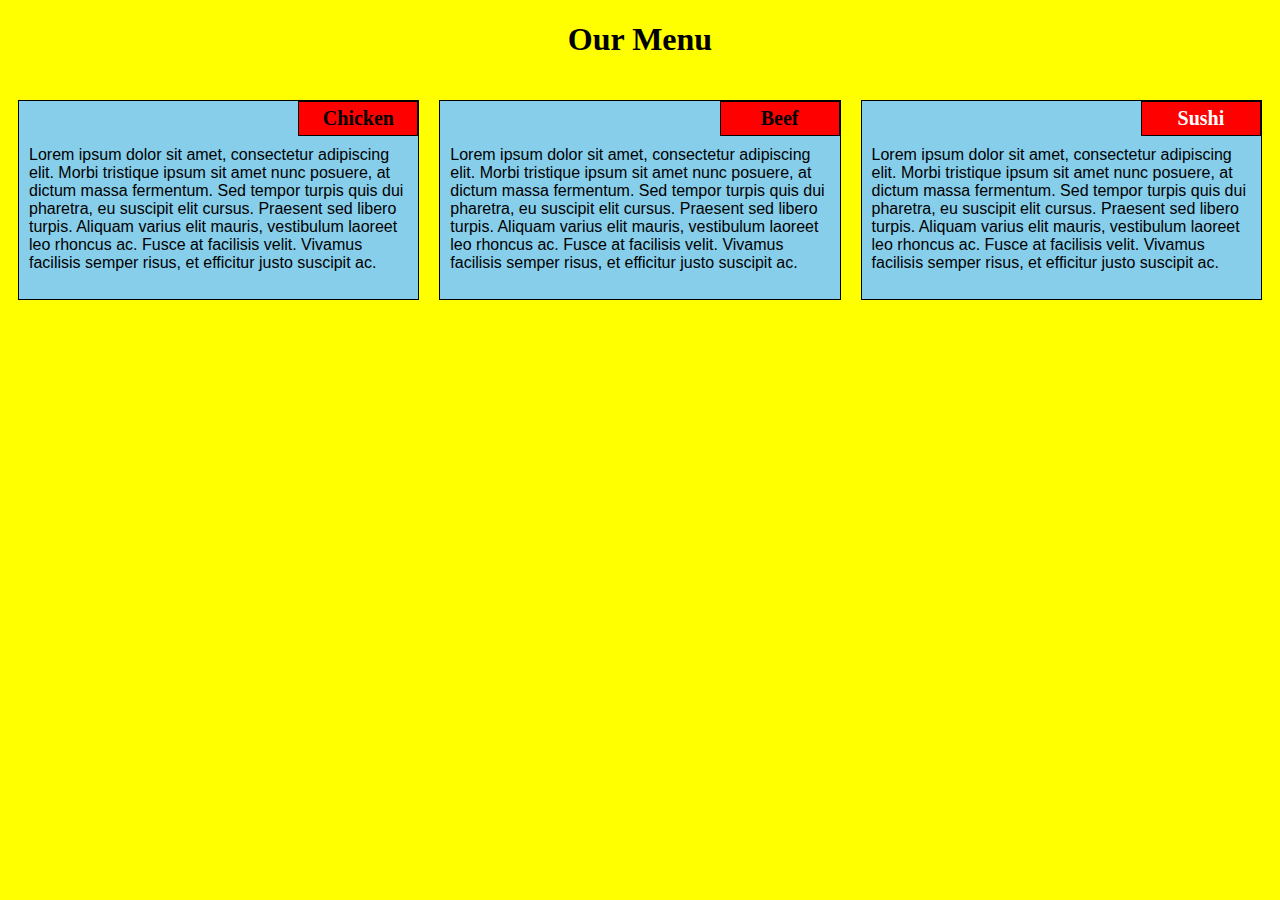
<file: module2-solution/index.html>
<!DOCTYPE html>
<html>
<head>
  <meta charset="utf-8">
  <meta name="viewport" content="width=device-width initial-scale=1">
  <link rel="stylesheet" href="index.css">
  <title>Module 2 Solution</title>
</head>
<body>
  <h1>Our Menu</h1>
  <div class="row">
  <div class="container col-lg-4 col-md-6 col-sm-12">
    <section>
    <div id="chicken">
      Chicken
    </div>
    <p>
      Lorem ipsum dolor sit amet, consectetur adipiscing elit. Morbi tristique ipsum sit amet nunc posuere, at dictum massa fermentum. Sed tempor turpis quis dui pharetra, eu suscipit elit cursus. Praesent sed libero turpis. Aliquam varius elit mauris, vestibulum laoreet leo rhoncus ac. Fusce at facilisis velit. Vivamus facilisis semper risus, et efficitur justo suscipit ac. 
    </p>
    </section>
  </div>
  
  <div class="container col-lg-4 col-md-6 col-sm-12">
    <section>
    <div id="beef">
      Beef
    </div>
    <p>
      Lorem ipsum dolor sit amet, consectetur adipiscing elit. Morbi tristique ipsum sit amet nunc posuere, at dictum massa fermentum. Sed tempor turpis quis dui pharetra, eu suscipit elit cursus. Praesent sed libero turpis. Aliquam varius elit mauris, vestibulum laoreet leo rhoncus ac. Fusce at facilisis velit. Vivamus facilisis semper risus, et efficitur justo suscipit ac. 
    </p>
    </section>
  </div>
  <div class="container col-lg-4 col-md-12 col-sm-12">
    <section>
    <div id="sushi">
      Sushi
    </div>
    <p>
      Lorem ipsum dolor sit amet, consectetur adipiscing elit. Morbi tristique ipsum sit amet nunc posuere, at dictum massa fermentum. Sed tempor turpis quis dui pharetra, eu suscipit elit cursus. Praesent sed libero turpis. Aliquam varius elit mauris, vestibulum laoreet leo rhoncus ac. Fusce at facilisis velit. Vivamus facilisis semper risus, et efficitur justo suscipit ac. 
    </p>
    </section>
  </div>
  </div>
</body>
</html>
</file>
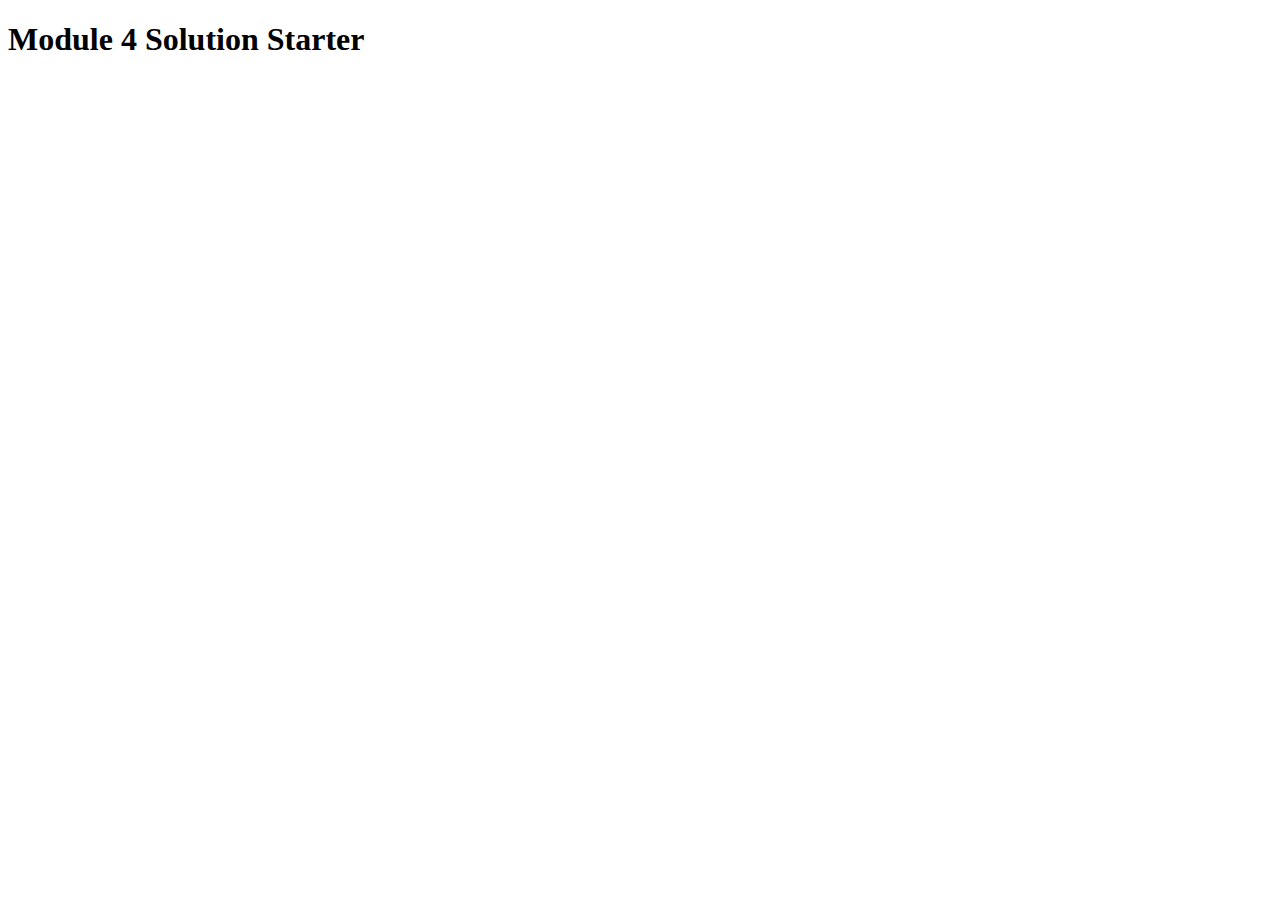
<file: module4-solution/index.html>
<!DOCTYPE html>
<html>
<head>
  <meta charset="utf-8">
  <title>Module 4 Solution Starter</title>
  <script src="SpeakHello.js"></script>
  <script src="SpeakGoodBye.js"></script>
  <script src="script.js"></script>
</head>
<body>
  <h1>Module 4 Solution Starter</h1>
</body>
</html>
</file>
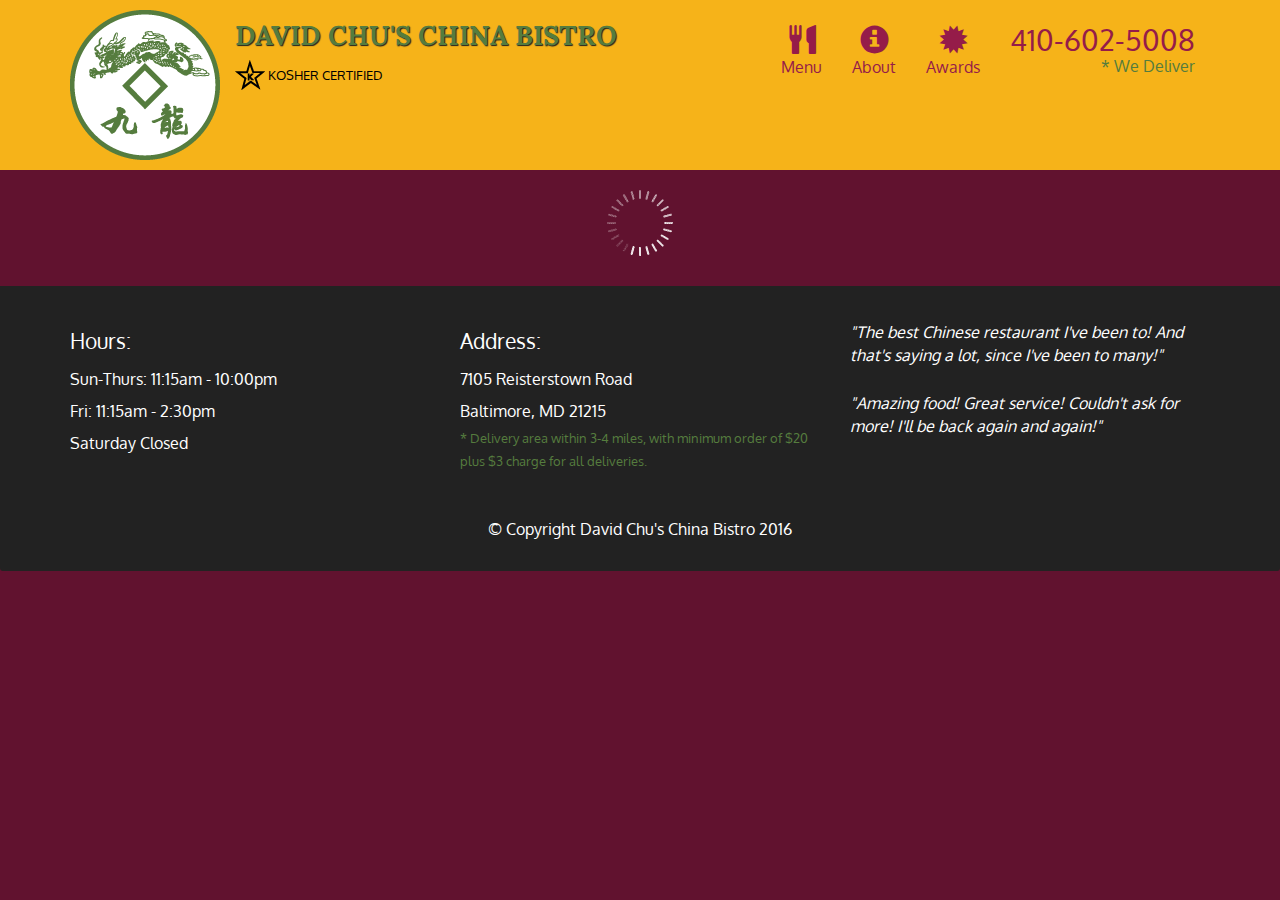
<file: module5-solution/index.html>
<!doctype html>
<html lang="en">
  <head>
    <meta charset="utf-8">
    <meta http-equiv="X-UA-Compatible" content="IE=edge">
    <meta name="viewport" content="width=device-width, initial-scale=1">
    <title>David Chu's China Bistro</title>
    <link rel="stylesheet" href="css/bootstrap.min.css">
    <link rel="stylesheet" href="css/styles.css">
    <link href='https://fonts.googleapis.com/css?family=Oxygen:400,300,700' rel='stylesheet' type='text/css'>
    <link href='https://fonts.googleapis.com/css?family=Lora' rel='stylesheet' type='text/css'>
  </head>
<body>
  <header>
    <nav id="header-nav" class="navbar navbar-default">
      <div class="container">
        <div class="navbar-header">
          <a href="index.html" class="pull-left visible-md visible-lg">
            <div id="logo-img" alt="Logo image"></div>
          </a>

          <div class="navbar-brand">
            <a href="index.html"><h1>David Chu's China Bistro</h1></a>
            <p>
              <img src="images/star-k-logo.png" alt="Kosher certification">
              <span>Kosher Certified</span>
            </p>
          </div>

          <button id="navbarToggle" type="button" class="navbar-toggle collapsed" data-toggle="collapse" data-target="#collapsable-nav" aria-expanded="false">
            <span class="sr-only">Toggle navigation</span>
            <span class="icon-bar"></span>
            <span class="icon-bar"></span>
            <span class="icon-bar"></span>
          </button>
        </div>
        
        <div id="collapsable-nav" class="collapse navbar-collapse">
           <ul id="nav-list" class="nav navbar-nav navbar-right">
            <li id="navHomeButton" class="visible-xs active">
              <a href="index.html">
                <span class="glyphicon glyphicon-home"></span> Home</a>
            </li>
            <li id="navMenuButton">
              <a href="#" onclick="$dc.loadMenuCategories();">
                <span class="glyphicon glyphicon-cutlery"></span><br class="hidden-xs"> Menu</a>
            </li>
            <li>
              <a href="#">
                <span class="glyphicon glyphicon-info-sign"></span><br class="hidden-xs"> About</a>
            </li>
            <li>
              <a href="#">
                <span class="glyphicon glyphicon-certificate"></span><br class="hidden-xs"> Awards</a>
            </li>
            <li id="phone" class="hidden-xs">
              <a href="tel:410-602-5008">
                <span>410-602-5008</span></a><div>* We Deliver</div>
            </li>
          </ul><!-- #nav-list -->
        </div><!-- .collapse .navbar-collapse -->
      </div><!-- .container -->
    </nav><!-- #header-nav -->
  </header>

  <div id="call-btn" class="visible-xs">
    <a class="btn" href="tel:410-602-5008">
    <span class="glyphicon glyphicon-earphone"></span>
    410-602-5008
    </a>
  </div>
  <div id="xs-deliver" class="text-center visible-xs">* We Deliver</div>

  <div id="main-content" class="container"></div>

  <footer class="panel-footer">
    <div class="container">
      <div class="row">
        <section id="hours" class="col-sm-4">
          <span>Hours:</span><br>
          Sun-Thurs: 11:15am - 10:00pm<br>
          Fri: 11:15am - 2:30pm<br>
          Saturday Closed
          <hr class="visible-xs">
        </section>
        <section id="address" class="col-sm-4">
          <span>Address:</span><br>
          7105 Reisterstown Road<br>
          Baltimore, MD 21215
          <p>* Delivery area within 3-4 miles, with minimum order of $20 plus $3 charge for all deliveries.</p>
          <hr class="visible-xs">
        </section>
        <section id="testimonials" class="col-sm-4">
          <p>"The best Chinese restaurant I've been to! And that's saying a lot, since I've been to many!"</p>
          <p>"Amazing food! Great service! Couldn't ask for more! I'll be back again and again!"</p>
        </section>
      </div>
      <div class="text-center">&copy; Copyright David Chu's China Bistro 2016</div>
    </div>
  </footer>

  <!-- jQuery (Bootstrap JS plugins depend on it) -->
  <script src="js/jquery-2.1.4.min.js"></script>
  <script src="js/bootstrap.min.js"></script>
  <script src="js/ajax-utils.js"></script>
  <script src="js/script.js"></script>
</body>
</html>
</file>
<file: module2-solution/index.css>
* {
  box-sizing: border-box;
}

h1 {
  font-family: cursive;
  text-align: center;
}

body {
  background-color: yellow;

}

p {
  padding: 10px;
  margin: 0;
}

.container {
  border: none;
  margin-left: auto;
  margin-right: auto;
  margin-top: 10px;
  margin-bottom: 10px;
  padding: 10px;
}

section {
  border: 1px solid black;
  background-color: skyblue;
  width: 100%;
  height: 200px;
  font-family: Helvetica;
  color: black;
  position: relative;
  overflow: auto;
}

#chicken {
  border: 1px solid black;
  text-align: center;
  width: 30%;
  margin-left: 70%;
  font-family: cursive;
  font-weight: bold;
  font-size: 125%;
  margin-bottom: 0;
  margin-top: 0;
  padding: 5px;
  background-color: red;
}

#beef {
  border: 1px solid black;
  text-align: center;
  width: 30%;
  margin-left: 70%;
  font-family: cursive;
  font-weight: bold;
  font-size: 125%;
  margin-bottom: 0;
  margin-top: 0;
  padding: 5px;
  background-color: red;
}

#sushi {
  border: 1px solid black;
  text-align: center;
  width: 30%;
  margin-left: 70%;
  font-family: cursive;
  font-weight: bold;
  font-size: 125%;
  margin-bottom: 0;
  margin-top: 0;
  background-color: red;
  color: white;
  padding: 5px;
}

.row {
  width: 100%;
}

@media (min-width: 992px) {
  .col-lg-4 {
    float: left;
  }
  .col-lg-4 {
    width: 33.33%;
  }
}

@media (min-width: 768px) and (max-width: 991px) {
  .col-md-6, .col-md-12 {
    float: left;
  }
  .col-md-6 {
    width: 50%;
  }
  .col-md-12 {
    width: 100%;
  }
}

@media (max-width: 768px) {
  .col-sm-12 {
  float: left;
  }
  .col-sm-12 {
    width: 100%;
  }
}
</file>
<file: module5-solution/css/styles.css>
body {
  font-size: 16px;
  color: #fff;
  background-color: #61122f;
  font-family: 'Oxygen', sans-serif;
}

/** HEADER **/
#header-nav {
  background-color: #f6b319;
  border-radius: 0;
  border: 0;
}

#logo-img {
  background: url('../images/restaurant-logo_large.png') no-repeat;
  width: 150px;
  height: 150px;
  margin: 10px 15px 10px 0;
}

.navbar-brand {
  padding-top: 25px;
}
.navbar-brand h1 { /* Restaurant name */
  font-family: 'Lora', serif;
  color: #557c3e;
  font-size: 1.5em;
  text-transform: uppercase;
  font-weight: bold;
  text-shadow: 1px 1px 1px #222;
  margin-top: 0;
  margin-bottom: 0;
  line-height: .75;
}
.navbar-brand a:hover, .navbar-brand a:focus {
  text-decoration: none;
}
.navbar-brand p { /* Kosher cert */
  color: #000;
  text-transform: uppercase;
  font-size: .7em;
  margin-top: 15px;
}
.navbar-brand p span { /* Star-K */
  vertical-align: middle;
}

#nav-list {
  margin-top: 10px;
}
#nav-list a {
  color: #951C49;
  text-align: center;
}
#nav-list a:hover {
  background: #E7E7E7;
}
#nav-list a span {
  font-size: 1.8em;
}

#phone {
  margin-top: 5px;
}
#phone a { /* Phone number */
  text-align: right;
  padding-bottom: 0;
}
#phone div { /* We Deliver */
  color: #557c3e;
  text-align: right;
  padding-right: 15px;
}

.navbar-header button.navbar-toggle, .navbar-header .icon-bar {
  border: 1px solid #61122f;
}
.navbar-header button.navbar-toggle {
  clear: both;
  margin-top: -30px;
}
/* END HEADER */

/* FOOTER */
.panel-footer {
  margin-top: 30px;
  padding-top: 35px;
  padding-bottom: 30px;
  background-color: #222;
  border-top: 0;
}
.panel-footer div.row {
  margin-bottom: 35px;
}
#hours, #address {
  line-height: 2;
}
#hours > span, #address > span {
  font-size: 1.3em;
}
#address p {
  color: #557c3e;
  font-size: .8em;
  line-height: 1.8;
}
#testimonials {
  font-style: italic;
}
#testimonials p:nth-child(2) {
  margin-top: 25px;
}
/* END FOOTER */



/* HOME PAGE */
.container .jumbotron {
  box-shadow: 0 0 50px #3F0C1F;
  border: 2px solid #3F0C1F;
}

#menu-tile, #specials-tile, #map-tile {
  height: 250px;
  width: 100%;
  margin-bottom: 15px;
  position: relative;
  border: 2px solid #3F0C1F;
  overflow: hidden;
}
#menu-tile:hover, #specials-tile:hover, #map-tile:hover {
  box-shadow: 0 1px 5px 1px #cccccc;
}
#menu-tile {
  background: url('../images/menu-tile.jpg') no-repeat;
  background-position: center;
}
#specials-tile {
  background: url('../images/specials-tile.jpg') no-repeat;
  background-position: center;
}
#menu-tile span, #specials-tile span, #map-tile span {
  position: absolute;
  bottom: 0;
  right: 0;
  width: 100%;
  text-align: center;
  font-size: 1.6em;
  text-transform: uppercase;
  background-color: #000;
  color: #fff;
  opacity: .8;
}
/* END HOME PAGE */

/* MENU CATEGORIES PAGE */
.category-tile { 
  position: relative;
  border: 2px solid #3F0C1F;
  overflow: hidden;
  width: 200px;
  height: 200px;
  margin: 0 auto 15px;
}
.category-tile span {
  position: absolute;
  bottom: 0;
  right: 0;
  width: 100%;
  text-align: center;
  font-size: 1.2em;
  text-transform: uppercase;
  background-color: #000;
  color: #fff;
  opacity: .8;
}
.category-tile:hover {
  box-shadow: 0 1px 5px 1px #cccccc;
}

#menu-categories-title + div {
  margin-bottom: 50px;
}
/* END MENU CATEGORIES PAGE */

/* SINGLE CATEGORY PAGE */
.menu-item-tile {
  margin-bottom: 25px;
}
.menu-item-tile hr {
  width: 80%;
}
.menu-item-tile .menu-item-price {
  font-size: 1.1em;
  text-align: right;
  margin-top: -15px;
  margin-right: -15px;
}
.menu-item-tile .menu-item-price span {
  font-size: .6em;
}
.menu-item-photo {
  position: relative;
  border: 2px solid #3F0C1F; 
  overflow: hidden;
  padding: 0;
  margin-right: -15px;
  margin-left: auto;
  margin-bottom: 20px;
  max-width: 250px;
}
.menu-item-photo div {
  position: absolute;
  bottom: 0;
  right: 0;
  width: 80px;
  background-color: #557c3e;
  text-align: center;
}
.menu-item-description {
  padding-right: 30px;
}
h3.menu-item-title {
  margin: 0 0 10px;
}
.menu-item-details {
  font-size: .9em;
  font-style: italic;
}
/* END SINGLE CATEGORY PAGE */


/********** Large devices only **********/
@media (min-width: 1200px) {
  .container .jumbotron {
    background: url('../images/jumbotron_1200.jpg') no-repeat;
    height: 675px;
  }
}

/********** Medium devices only **********/
@media (min-width: 992px) and (max-width: 1199px) {
  /* Header */
  #logo-img {
    background: url('../images/restaurant-logo_medium.png') no-repeat;
    width: 100px;
    height: 100px;
    margin: 5px 5px 5px 0;
  }
  /* End Header */

  /* Home Page */
  .container .jumbotron {
    background: url('../images/jumbotron_992.jpg') no-repeat;
    height: 558px;
  }
  /* End Home Page */
}

/********** Small devices only **********/
@media (min-width: 768px) and (max-width: 991px) {
  /* Home Page */
  .container .jumbotron {
    background: url('../images/jumbotron_768.jpg') no-repeat;
    height: 432px;
  }
  /* End Home Page */
}

/********** Extra small devices only **********/
@media (max-width: 767px) {
  /* Header */
  .navbar-brand {
    padding-top: 10px;
    height: 80px;
  }
  .navbar-brand h1 { /* Restaurant name */
    padding-top: 10px;
    font-size: 5vw; /* 1vw = 1% of viewport width */
  }
  .navbar-brand p { /* Kosher cert */
    font-size: .6em;
    margin-top: 12px;
  }
  .navbar-brand p img { /* Star-K */
    height: 20px;
  }

  #collapsable-nav a { /* Collapsed nav menu text */
    font-size: 1.2em;
  }
  #collapsable-nav a span { /* Collapsed nav menu glyph */
    font-size: 1em;
    margin-right: 5px;
  }

  #call-btn > a {
    font-size: 1.5em;
    display: block;
    margin: 0 20px;
    padding: 10px;
    border: 2px solid #fff;
    background-color: #f6b319;
    color: #951c49;
  }
  #xs-deliver {
    margin-top: 5px;
    font-size: .7em;
    letter-spacing: .1em;
    text-transform: uppercase;
  }
  /* End Header */

  /* Footer */
  .panel-footer section {
    margin-bottom: 30px;
    text-align: center;
  }
  .panel-footer section:nth-child(3) {
    margin-bottom: 0; /* margin already exists on the whole row */
  }
  .panel-footer section hr {
    width: 50%;
  }
  /* End Footer */

  /* Home Page */
  .container .jumbotron {
    margin-top: 30px;
    padding: 0;
  }
  #menu-tile, #specials-tile {
    width: 360px;
    margin: 0 auto 15px;
  }

  .menu-item-photo {
    margin-right: auto;
  }
  .menu-item-tile .menu-item-price {
    text-align: center;
  }
  .menu-item-description {
    text-align: center;;
  }
}


/********** Super extra small devices Only :-) (e.g., iPhone 4) **********/
@media (max-width: 479px) {
  /* Header */
  .navbar-brand h1 { /* Restaurant name */
    padding-top: 5px;
    font-size: 6vw;
  }
  /* End Header */
  
  /* Home page */
  #menu-tile, #specials-tile {
    width: 280px;
    margin: 0 auto 15px;
  }

  .col-xxs-12 {
    position: relative;
    min-height: 1px;
    padding-right: 15px;
    padding-left: 15px;
    float: left;
    width: 100%;
  }
}
</file>
